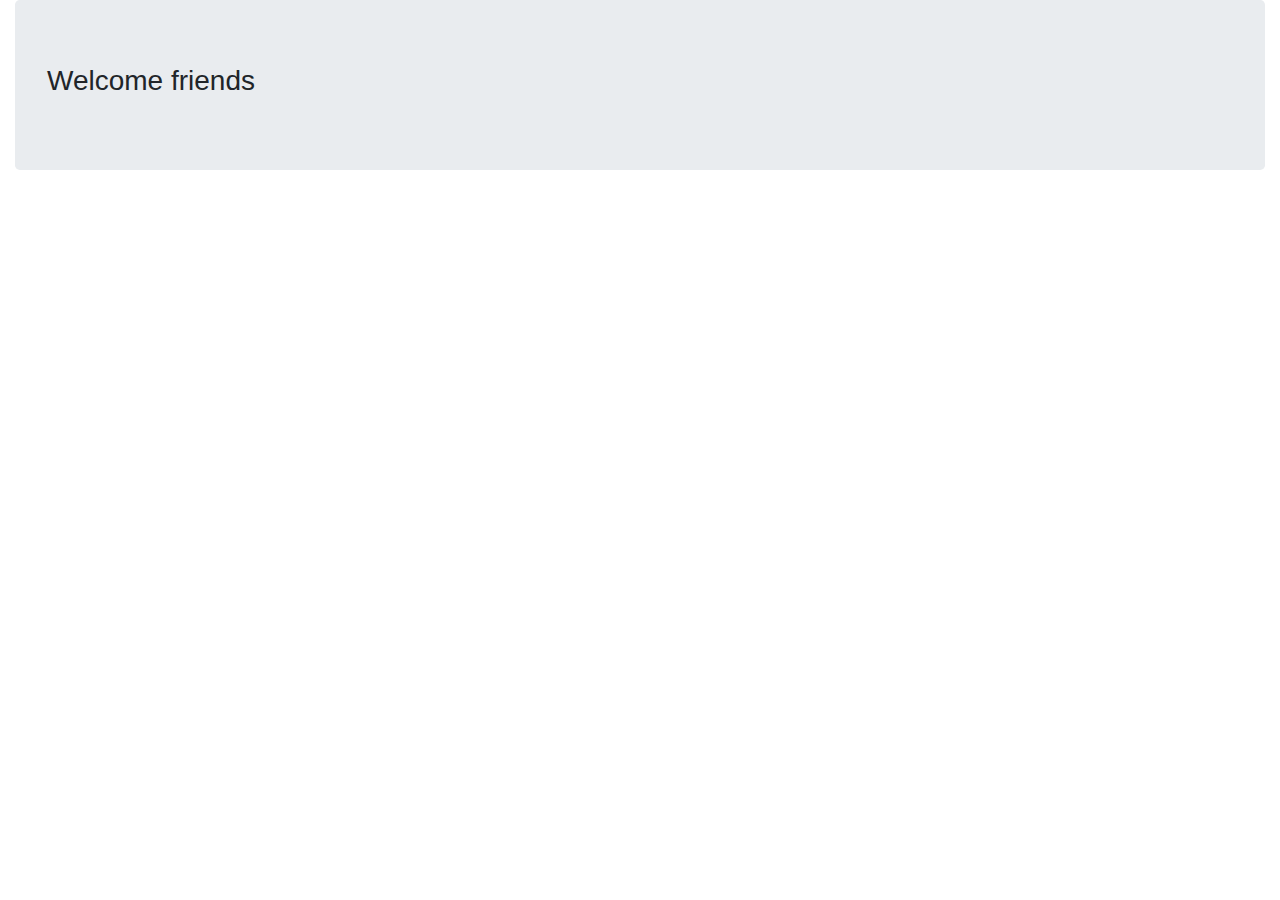
<file: practice.html>
<!DOCTYPE html>
<html lang="en">
<head>
    <meta charset="UTF-8">
    <meta http-equiv="X-UA-Compatible" content="IE=edge">
    <meta name="viewport" content="width=device-width, initial-scale=1.0">
    <title>Document</title>
    <link rel="stylesheet"
	href="https://cdn.jsdelivr.net/npm/bootstrap@4.0.0/dist/css/bootstrap.min.css"
	integrity="sha384-Gn5384xqQ1aoWXA+058RXPxPg6fy4IWvTNh0E263XmFcJlSAwiGgFAW/dAiS6JXm"
	crossorigin="anonymous">
</head>
<body>
    
  <div class="container-fluid">

   <div class="jumbotron">
    <h3>Welcome friends</h3>
   </div>

  </div>

      <script src="https://code.jquery.com/jquery-3.2.1.slim.min.js" integrity="sha384-KJ3o2DKtIkvYIK3UENzmM7KCkRr/rE9/Qpg6aAZGJwFDMVNA/GpGFF93hXpG5KkN" crossorigin="anonymous"></script>
      <script src="https://cdn.jsdelivr.net/npm/popper.js@1.12.9/dist/umd/popper.min.js" integrity="sha384-ApNbgh9B+Y1QKtv3Rn7W3mgPxhU9K/ScQsAP7hUibX39j7fakFPskvXusvfa0b4Q" crossorigin="anonymous"></script>
      <script src="https://cdn.jsdelivr.net/npm/bootstrap@4.0.0/dist/js/bootstrap.min.js" integrity="sha384-JZR6Spejh4U02d8jOt6vLEHfe/JQGiRRSQQxSfFWpi1MquVdAyjUar5+76PVCmYl" crossorigin="anonymous"></script>
</body>
</html>
</file>
